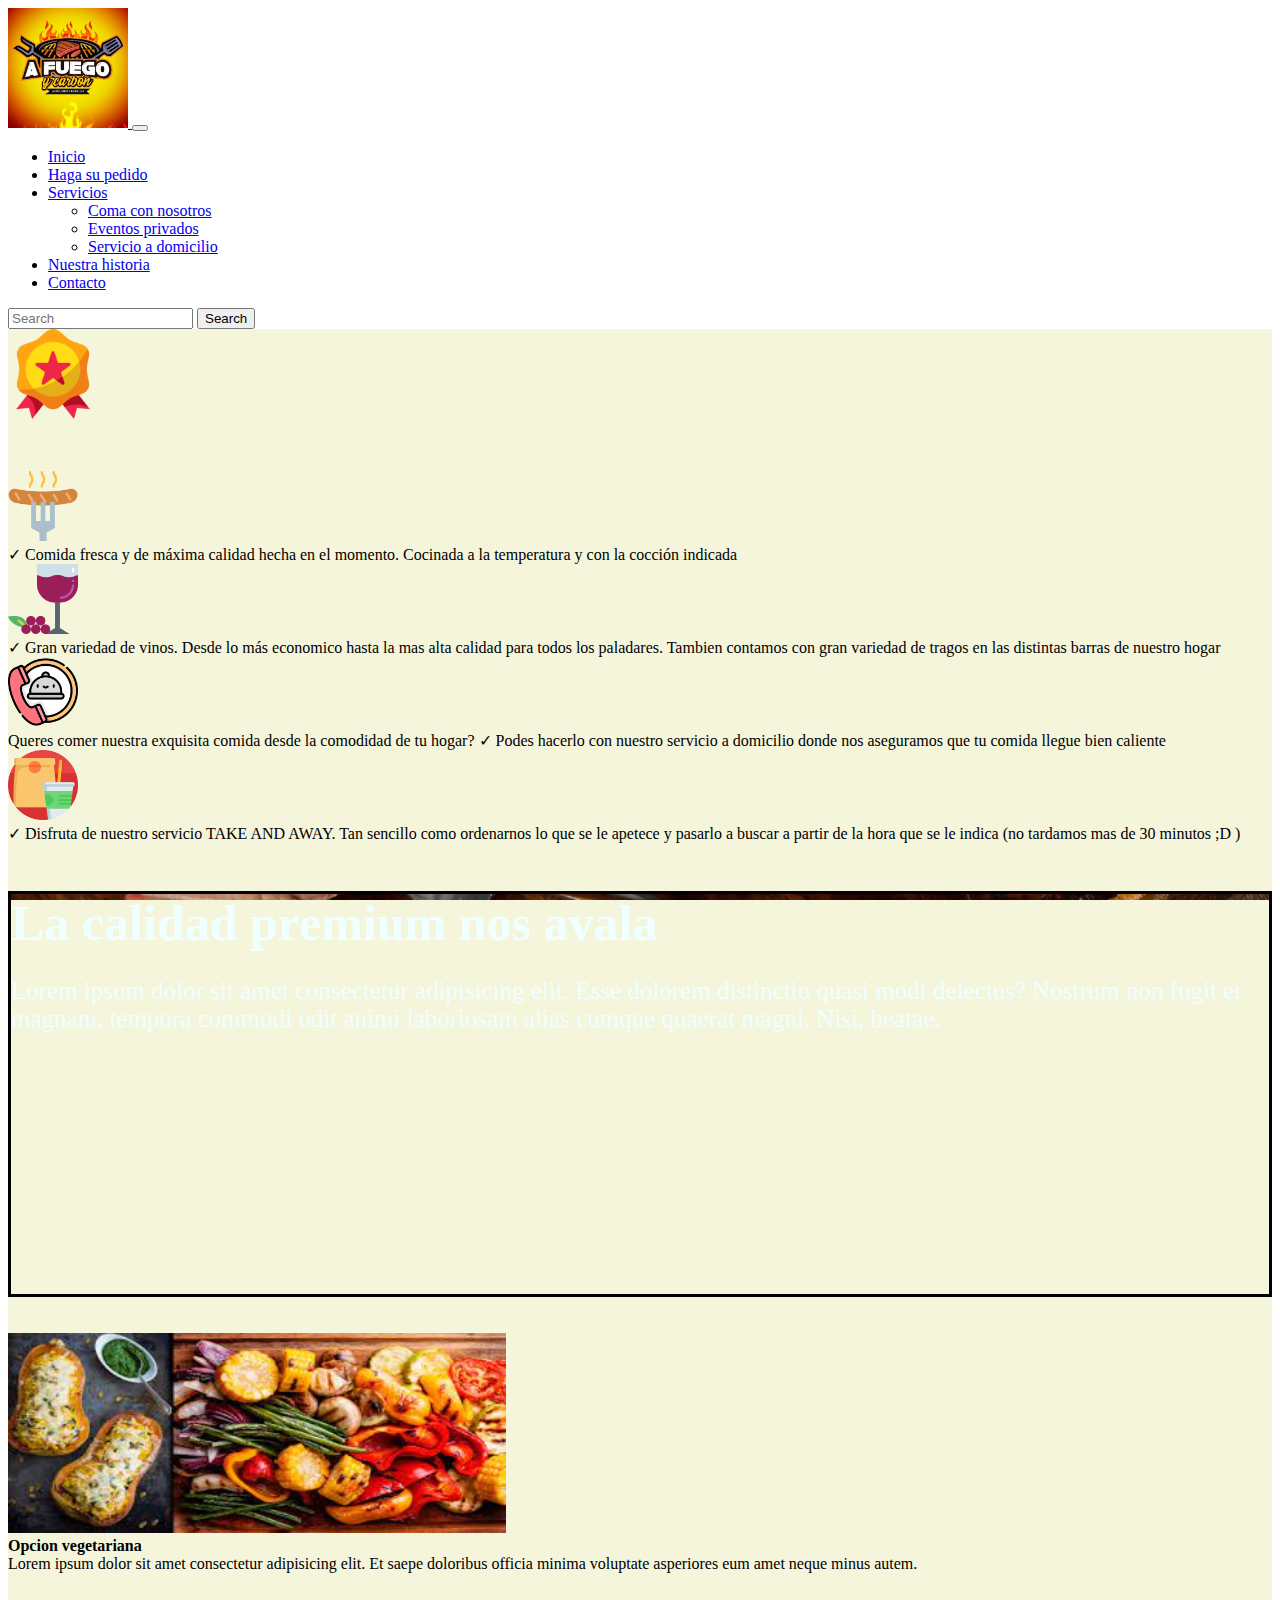
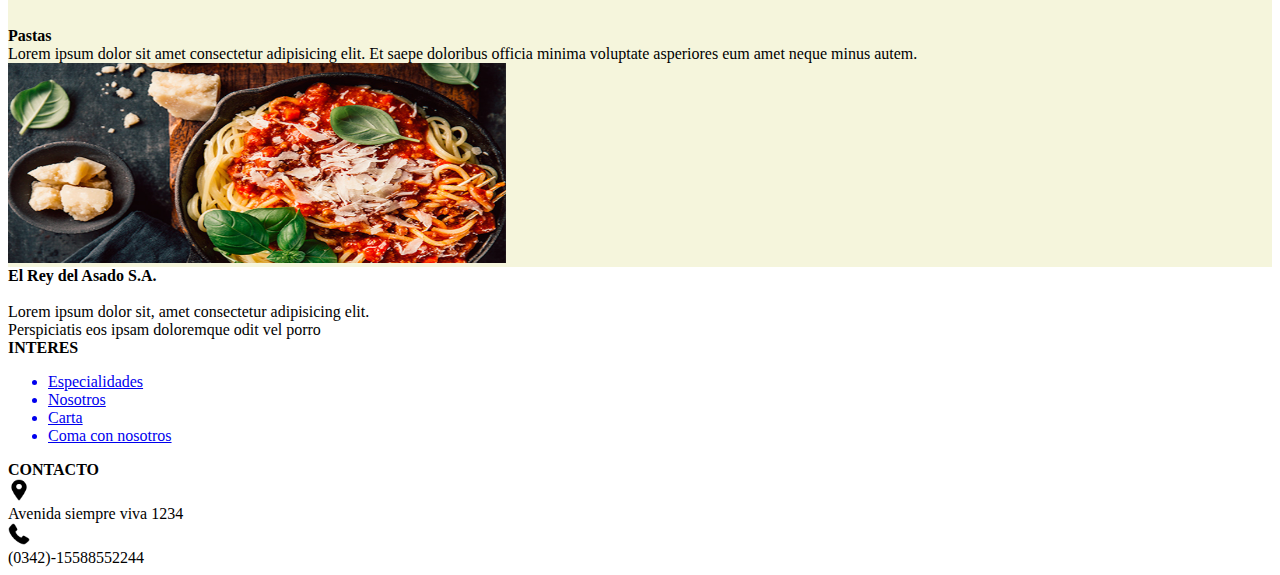
<file: index.html>
<!DOCTYPE html>
<html lang="en">
<head>
    <meta charset="UTF-8">
    <meta http-equiv="X-UA-Compatible" content="IE=edge">
    <meta name="viewport" content="width=device-width, initial-scale=1.0">
    <title>Inicio - El rey del asado</title>
    <link rel="stylesheet" href="./css/style.css">
    <link href="https://cdn.jsdelivr.net/npm/bootstrap@5.2.2/dist/css/bootstrap.min.css" rel="stylesheet" integrity="sha384-Zenh87qX5JnK2Jl0vWa8Ck2rdkQ2Bzep5IDxbcnCeuOxjzrPF/et3URy9Bv1WTRi" crossorigin="anonymous">
</head>
<body>
    <!-- INICIO FOOTER -->
    <nav class="navbar navbar-expand-lg bg-dark">
        <div class="container">
          <a class="navbar-brand m-3" href="./index.html">
            <img src="./assets/logo.jpg" alt="logo" width="120px">
          </a>
          <button class="navbar-toggler" type="button" data-bs-toggle="collapse" data-bs-target="#navbarSupportedContent" aria-controls="navbarSupportedContent" aria-expanded="false" aria-label="Toggle navigation">
            <span class="navbar-toggler-icon"></span>
          </button>
          <div class="collapse navbar-collapse" id="navbarSupportedContent">
            <ul class="navbar-nav me-auto mb-2 mb-lg-0 m-3 ">
              <li class="nav-item">
                <a class="nav-link active text-warning" aria-current="page" href="./index.html">Inicio</a>
              </li>
              <li class="nav-item">
                <a class="nav-link text-danger" href="./pages/supedido.html">Haga su pedido</a>
              </li>
              <li class="nav-item dropdown">
                <a class="nav-link dropdown-toggle text-danger" href="#" role="button" data-bs-toggle="dropdown" aria-expanded="false">
                  Servicios
                </a>
                <ul class="dropdown-menu">
                  <li><a class="dropdown-item" href="#">Coma con nosotros</a></li>
                  <li><a class="dropdown-item" href="#">Eventos privados</a></li>
                  <li><a class="dropdown-item" href="#">Servicio a domicilio</a></li>
                </ul>
              </li>
              <li class="nav-item">
                <a class="nav-link text-danger" href="#">Nuestra historia</a>
              </li>
              <li class="nav-item">
                <a class="nav-link text-danger" href="#">Contacto</a>
              </li>
            </ul>
            <form class="d-flex" role="search">
              <input class="form-control me-2" type="search" placeholder="Search" aria-label="Search">
              <button class="btn btn-outline-success" type="submit">Search</button>
            </form>
          </div>
        </div>
      </nav>
      <!-- FIN FOOTER -->

      <!-- INICIO MAIN -->
      <main>
        <div class="d-flex justify-content-center p-3">
          <img src="./assets/icono-calidad.png" alt="icono medalla calidad" width="90px">
        </div>
        <!-- iconos con descripcion inicio -->
        <div class="container-fluid" id="index__iconosinformativos">
          <div class="row">
            <div class="col-3 p-4">
              <div class="d-flex justify-content-center">
                <img src="./assets/icono-comidacaliente.png" alt="chorizo caliente" width="70px">
              </div>
              <div class="text-center mt-4">
                <section>
                  ✓ Comida fresca y de máxima calidad hecha en el momento. Cocinada a la temperatura y con la cocción indicada
                </section>
              </div>
            </div>
            <div class="col-3 p-4">
              <div class="d-flex justify-content-center">
                <img src="./assets//icono-vino.png" alt="icono de vino" width="70px">
              </div>
              <div class="text-center mt-4">
                <section>
                  ✓ Gran variedad de vinos. Desde lo más economico hasta la mas alta calidad para todos los paladares. Tambien contamos con gran variedad de tragos en las distintas barras de nuestro hogar
                </section>
              </div>
            </div>
            <div class="col-3 p-4">
              <div class="d-flex justify-content-center">
                <img src="./assets/icono-llamadacomida.png" alt="icono de llamada telefono" width="70px">
              </div>
              <div class="text-center mt-4">
                <section>
                  Queres comer nuestra exquisita comida desde la comodidad de tu hogar? ✓ Podes hacerlo con nuestro servicio a domicilio donde nos aseguramos que tu comida llegue bien caliente
                </section>
              </div>
            </div>
            <div class="col-3 p-4">
              <div class="d-flex justify-content-center">
                <img src="./assets/icono-takeandaway.png" alt="icono de take and away" width="70px">
              </div>
              <div class="text-center mt-4">
                <section>
                  ✓ Disfruta de nuestro servicio TAKE AND AWAY. Tan sencillo como ordenarnos lo que se le apetece y pasarlo a buscar a partir de la hora que se le indica (no tardamos mas de 30 minutos ;D )
                </section>
              </div>
            </div>
          </div>                    
        </div>

        <!-- iconos con descripcion fin -->


        <!-- imagen estatica -->
        <div class="index__imagenfondo">
          <div class="container text-center">
            <div class="row d-flex flex-column ">
              <div class="col d-flex justify-content-center flex-column">
                <strong>La calidad premium nos avala</strong>
                <p>Lorem ipsum dolor sit amet consectetur adipisicing elit. Esse dolorem distinctio quasi modi delectus? Nostrum non fugit et magnam, tempora commodi odit animi laboriosam alias cumque quaerat magni. Nisi, beatae.</p>
              </div>
            </div>
          </div>
        </div>
        <!-- imagen estatica fin -->
        <br><br>

        <div class="container">
          <div class="row">
            <div class="col-6 m-3">
              <div class="d-flex justify-content-center">
                <img src="./assets/vegetariano.jpg" height="200px" width="498,58px" alt="5 estrellas">
              </div>
            </div>
            <div class="col-5 m-3 d-flex align-self-center">
              <div class="container text-center">
                <strong class="d-flex justify-content-center">Opcion vegetariana</strong>
                <br>
                <section class="d-flex text-center">Lorem ipsum dolor sit amet consectetur adipisicing elit. Et saepe doloribus officia minima voluptate asperiores eum amet neque minus autem.</section>
              </div>
            </div>
          </div>
        </div>
        <br><br><br>

        <div class="container">
          <div class="row">
            <div class="col-6 m-3 d-flex align-self-center">
              <div class="container text-center">
                <strong class="d-flex justify-content-center">Pastas</strong>
                <br>
                <section class="d-flex text-center">Lorem ipsum dolor sit amet consectetur adipisicing elit. Et saepe doloribus officia minima voluptate asperiores eum amet neque minus autem.</section>
              </div>
            </div>
            <div class="col-5 m-3 flex align-self-center">
              <div class="d-flex justify-content-center">
                <img src="./assets/pastas.jpg" height="200px" width="498,58px" alt="vegetales asados">
              </div>
            </div>
          </div>
        </div>



      </main>
      <footer>
        <div class="container">
          <div class="row">
            <div class="col-md-3 col-12 p-3 d-flex justify-content-center">
              <div>
                <strong>El Rey del Asado S.A.</strong>
                <br> <br>
                <section>Lorem ipsum dolor sit, amet consectetur adipisicing elit. <br> Perspiciatis eos ipsam doloremque odit vel porro</section>
              </div>
            </div>
            <div class="col-md-3 col-12 p-3 d-flex justify-content-center flex-column">
              <strong>INTERES</strong>
                <ul>
                  <a href="#"><li>Especialidades</li></a>
                  <a href="#"><li>Nosotros</li></a>
                  <a href="#"><li>Carta</li></a>
                  <a href="#"><li>Coma con nosotros</li></a>
                </ul>
            </div>
            <div class="col-md-3 col-12 d-flex justify-content-center">
              <div>
                <strong>CONTACTO</strong>
              
                <div class="d-flex flex-row">
                  <img src="./assets/ubicacion.png" alt="ubicacion" height="22px">
                </div>
                <div class="ms-3">
                  <section>Avenida siempre viva 1234</section>
                </div>
                
              
                <div class="d-flex flex-row">
                  <img src="./assets/telefono.png" alt="telefono" height="22px">
                </div>
                <div class="ms-3">
                  <section>(0342)-15588552244</section>
                </div>
                
              </div>
              

            </div>
          </div>

        </div>
      </footer>


<script src="./index.js"></script>

    <script src="https://cdn.jsdelivr.net/npm/@popperjs/core@2.11.6/dist/umd/popper.min.js" integrity="sha384-oBqDVmMz9ATKxIep9tiCxS/Z9fNfEXiDAYTujMAeBAsjFuCZSmKbSSUnQlmh/jp3" crossorigin="anonymous"></script>
<script src="https://cdn.jsdelivr.net/npm/bootstrap@5.2.2/dist/js/bootstrap.min.js" integrity="sha384-IDwe1+LCz02ROU9k972gdyvl+AESN10+x7tBKgc9I5HFtuNz0wWnPclzo6p9vxnk" crossorigin="anonymous"></script>
</body>
</html>
</file>
<file: css/style.css>
.index__imagenfondo {
    background-image: url(../assets/tapa-de-asado.gif);
    background-repeat: no-repeat;
    background-attachment: fixed;
    background-size: cover;
    height: 25rem;
    border: 3px black   solid;
    
}
.index__imagenfondo div {
    height: 20rem;
}
.index__imagenfondo div div div strong {
    font-size: 50px;
    color: azure;
    align-items: center;
    justify-content: center;

}
.index__imagenfondo div div div p {
    font-size: 25px;
    color: azure;
    align-items: center;
    justify-content: center;
}

main {
    background-color: beige;
}

#index__iconosinformativos {
    margin-top: 3rem;
    margin-bottom: 3rem;

}
.mainSuPedido {
    height: 100vh;
}
</file>
